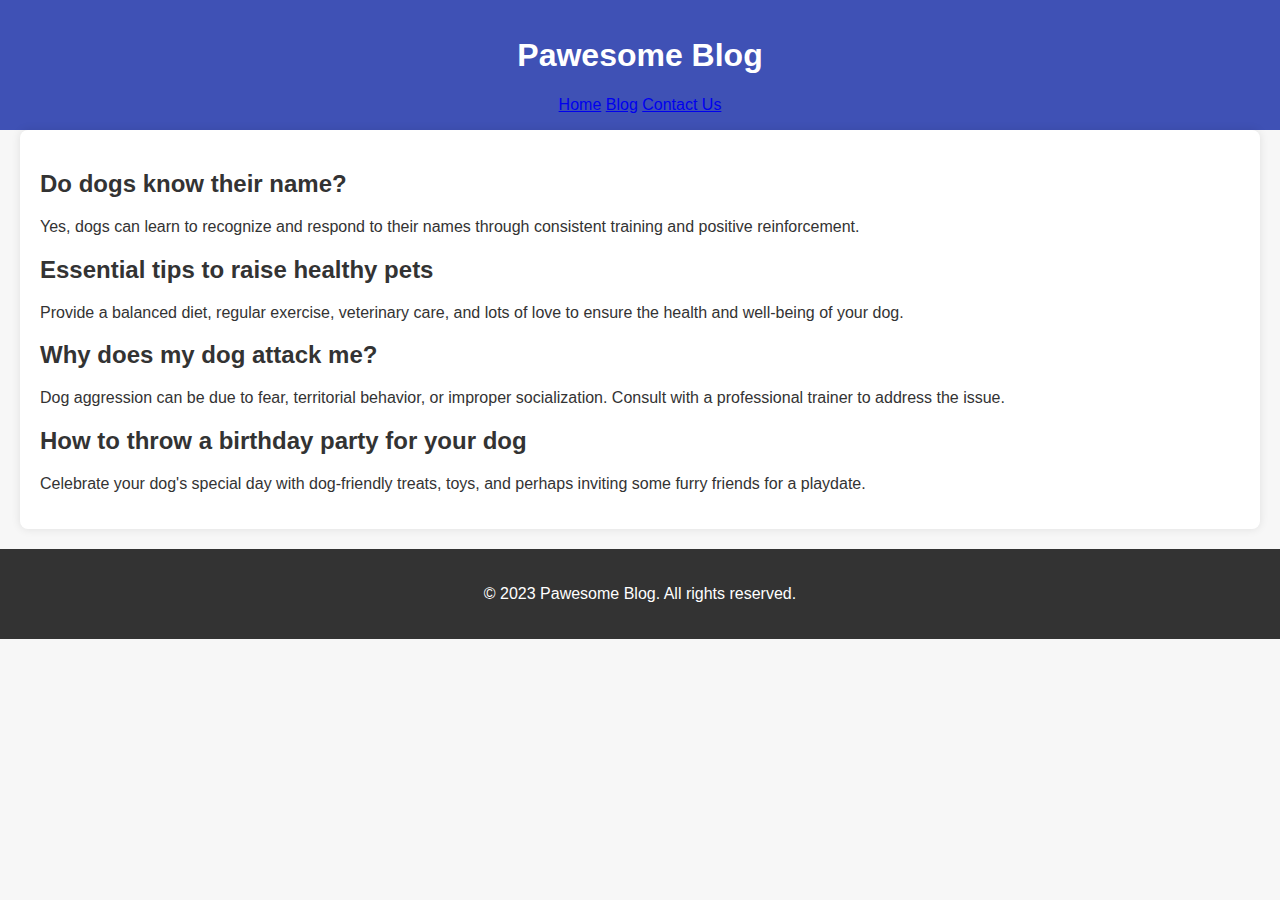
<file: assignment 2/question2/blog.html>
<!DOCTYPE html>
<html lang="en">

<head>
    <meta charset="UTF-8">
    <meta name="viewport" content="width=device-width, initial-scale=1.0">
    <title>Pawesome Blog - Blog Page</title>
    <link rel="stylesheet" href="styles.css">
</head>

<body>

    <header>
        <div class="container">
            <h1>Pawesome Blog</h1>
            
          
                <a href="index.html">Home</a>
                <a href="blog.html" class="active">Blog</a>
                <a href="contact.html">Contact Us</a>
           
        </div>
    </header>

    <section id="blog" class="content-section container">
        <article>
            <h2>Do dogs know their name?</h2>
            <p>Yes, dogs can learn to recognize and respond to their names through consistent training and positive reinforcement.</p>
        </article>
        <article>
            <h2>Essential tips to raise healthy pets</h2>
            <p>Provide a balanced diet, regular exercise, veterinary care, and lots of love to ensure the health and well-being of your dog.</p>
        </article>
        <article>
            <h2>Why does my dog attack me?</h2>
            <p>Dog aggression can be due to fear, territorial behavior, or improper socialization. Consult with a professional trainer to address the issue.</p>
        </article>
        <article>
            <h2>How to throw a birthday party for your dog</h2>
            <p>Celebrate your dog's special day with dog-friendly treats, toys, and perhaps inviting some furry friends for a playdate.</p>
        </article>
    </section>

    <footer>
        <div class="container">
            <p>&copy; 2023 Pawesome Blog. All rights reserved.</p>
        </div>
    </footer>

    <script src="https://code.jquery.com/jquery-3.6.4.min.js"></script>
    <script src="script.js"></script>
</body>

</html>
</file>
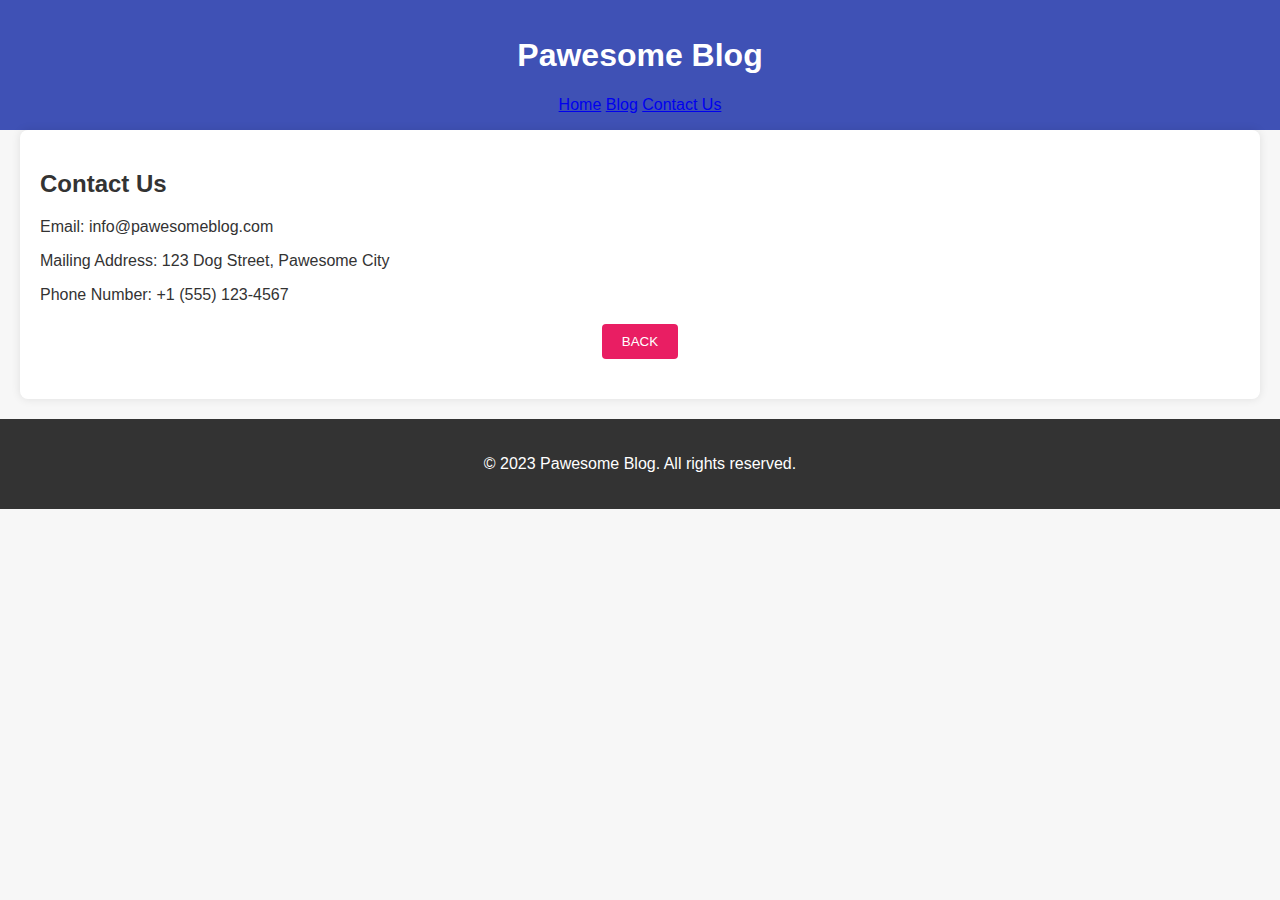
<file: assignment 2/question2/contact.html>
<!DOCTYPE html>
<html lang="en">

<head>
    <meta charset="UTF-8">
    <meta name="viewport" content="width=device-width, initial-scale=1.0">
    <title>Pawesome Blog - Contact Us</title>
    <link rel="stylesheet" href="styles.css">
</head>

<body>

    <header>
        <div class="container">
            <h1>Pawesome Blog</h1>
        
                <a href="index.html">Home</a>
                <a href="blog.html">Blog</a>
                <a href="contact.html" class="active">Contact Us</a>
           
        </div>
    </header>

    <section id="contact" class="content-section container">
        <h2>Contact Us</h2>
        <p>Email: info@pawesomeblog.com</p>
        <p>Mailing Address: 123 Dog Street, Pawesome City</p>
        <p>Phone Number: +1 (555) 123-4567</p>
        <button id="backButton">BACK</button>
    </section>

    <footer>
        <div class="container">
            <p>&copy; 2023 Pawesome Blog. All rights reserved.</p>
        </div>
    </footer>

    <script src="https://code.jquery.com/jquery-3.6.4.min.js"></script>
    <script src="script.js"></script>
</body>

</html>
</file>
<file: assignment 2/question2/styles.css>
body {
    font-family: 'Arial', sans-serif;
    margin: 0;
    padding: 0;
    background-color: #f7f7f7;
}

.container {
    max-width: 1200px;
    margin: 0 auto;
    padding: 0 20px;
}

header {
    background-color: #3f51b5; /* Indigo */
    color: white;
    text-align: center;
    padding: 1em;
}

nav {
    background-color: #4caf50; /* Green */
    color: white;
    padding: 1em;
}

nav ul {
    list-style-type: none;
    margin: 0;
    padding: 0;
}

nav a {
    color: white;
    text-decoration: none;
    padding: 10px 15px;
    border-radius: 5px;
    transition: background-color 0.3s ease;
}

nav a:hover,
nav a.active {
    background-color: #2e3b4e; /* Darker Indigo */
}

main {
    padding: 1em;
}

.content-section {
    background-color: #ffffff; /* White */
    padding: 20px;
    border-radius: 8px;
    box-shadow: 0 0 10px rgba(0, 0, 0, 0.1);
    margin-bottom: 20px;
    color: #333333; /* Dark Gray */
}
.dog-image {
    max-width: 100%;
    height: auto;
    margin-top: 20px;
    border-radius: 8px;
    box-shadow: 0 0 10px rgba(0, 0, 0, 0.1);
}

#backButton {
    display: block;
    margin: 20px auto;
    background-color: #e91e63; /* Pink */
    color: white;
    padding: 10px 20px;
    border: none;
    border-radius: 4px;
    cursor: pointer;
    transition: background-color 0.3s ease;
}

#backButton:hover {
    background-color: #d81b60; /* Darker Pink */
}

footer {
    background-color: #333;
    color: #fff;
    padding: 20px 0;
    text-align: center;
}
</file>
